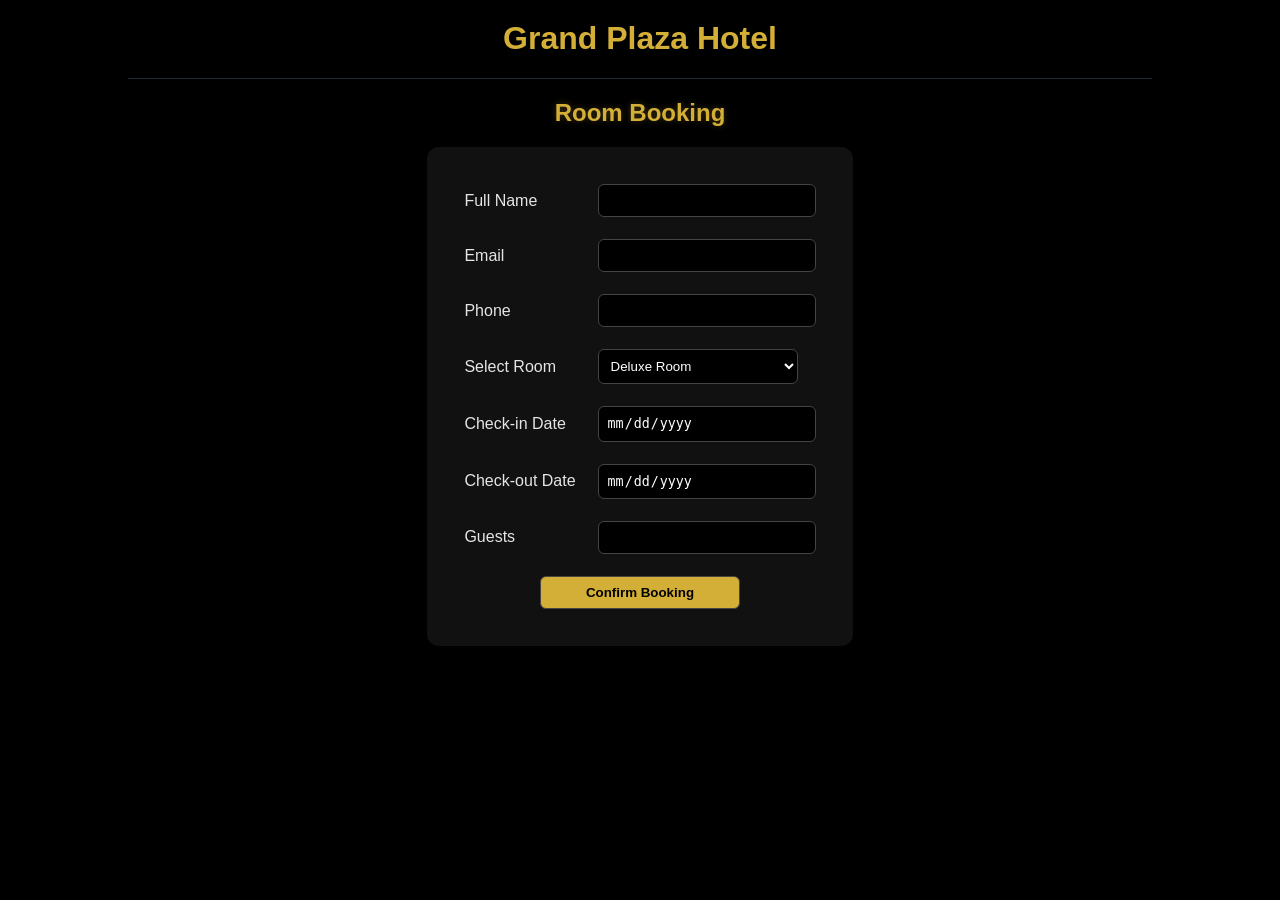
<file: booking.html>
<!DOCTYPE html>
<html>
<head>
<title>Grand Plaza Hotel | Booking</title>
<link rel="stylesheet" href="style.css">
</head>

<body>

<center>

<h1>Grand Plaza Hotel</h1>

<hr>

<h2>Room Booking</h2>

<form action="success.html">

<table cellpadding="10">

<tr>
<td>Full Name</td>
<td><input type="text" required></td>
</tr>

<tr>
<td>Email</td>
<td><input type="email" required></td>
</tr>

<tr>
<td>Phone</td>
<td><input type="tel"></td>
</tr>

<tr>
<td>Select Room</td>
<td>
<select>
<option>Deluxe Room</option>
<option>Executive Suite</option>
<option>Premium Suite</option>
</select>
</td>
</tr>

<tr>
<td>Check-in Date</td>
<td><input type="date"></td>
</tr>

<tr>
<td>Check-out Date</td>
<td><input type="date"></td>
</tr>

<tr>
<td>Guests</td>
<td><input type="number" min="1" max="6"></td>
</tr>

<tr>
<td colspan="2" align="center">
<input type="submit" value="Confirm Booking">
</td>
</tr>

</table>

</form>

</center>
<!--Check if check-out date is after check-in date-->
<script>
document.querySelector("form").addEventListener("submit", function(e) {
    let checkin = document.querySelectorAll("input[type='date']")[0].value;
    let checkout = document.querySelectorAll("input[type='date']")[1].value;

    if (checkout <= checkin) {
        alert("Check-out date must be after check-in date!");
        e.preventDefault(); // stop form submission
    }
});

function validateEmail(email) {
    return email.includes("@") && email.includes(".");
}

document.querySelector("form").addEventListener("submit", function(e) {
    let email = document.querySelector("input[type='email']").value;

    if (!validateEmail(email)) {
        alert("Please enter a valid email!");
        e.preventDefault();
    }
});

</script>
<!--Disable Submit Button Until Form is Filled-->
<script>
let inputs = document.querySelectorAll("input, select");
let submitBtn = document.querySelector("input[type='submit']");

submitBtn.disabled = true;

inputs.forEach(input => {
    input.addEventListener("input", () => {
        let allFilled = [...inputs].every(i => i.value !== "");
        submitBtn.disabled = !allFilled;
    });
});
</script>
</body>
</html>
</file>
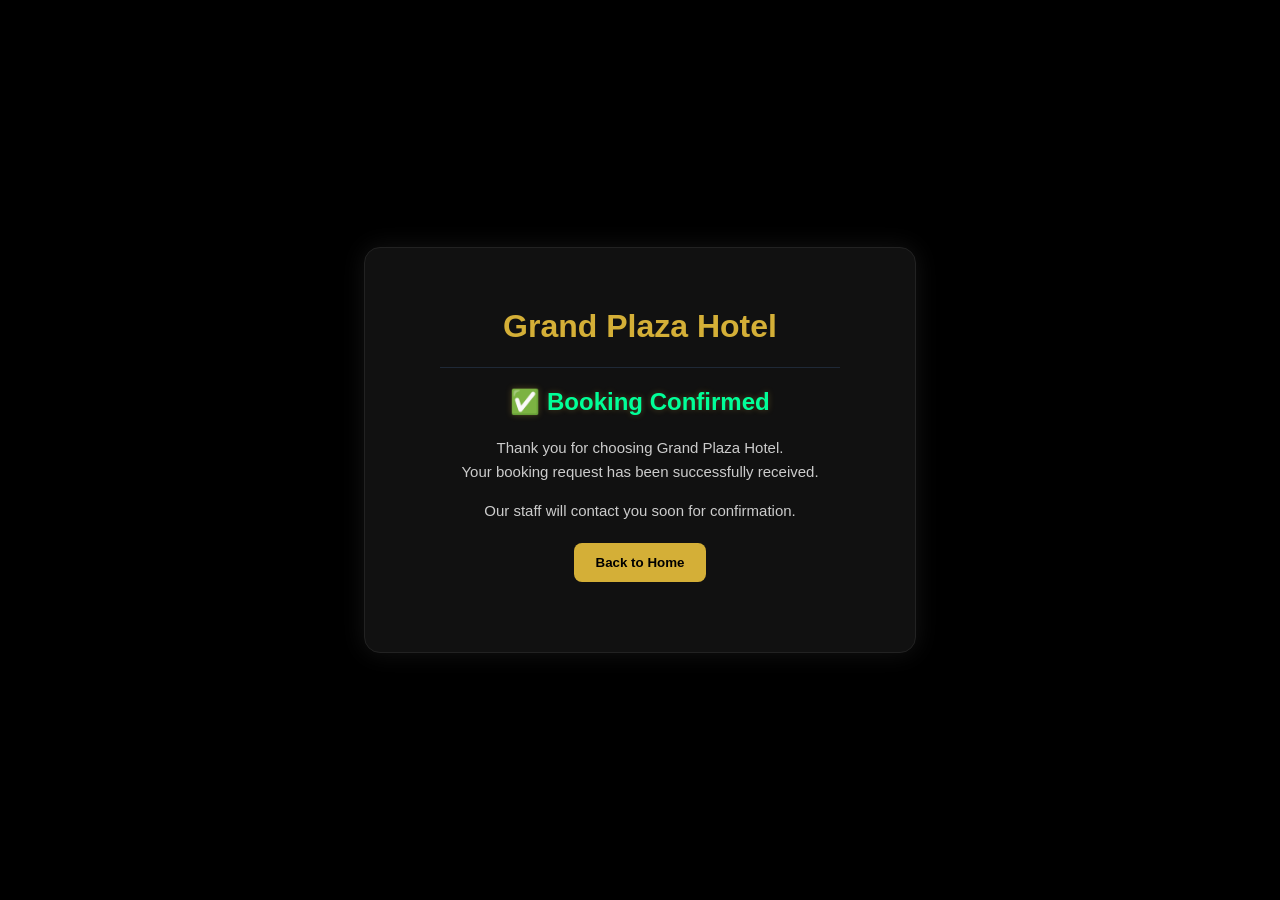
<file: success.html>
<!DOCTYPE html>
<html>
<head>
<title>Booking Successful | Grand Plaza Hotel</title>
<link rel="stylesheet" href="style.css">

</head>

<body class="success-page">

<div class="container">

    <h1>Grand Plaza Hotel</h1>

    <hr>

    <h2>✅ Booking Confirmed</h2>

    <p>
        Thank you for choosing Grand Plaza Hotel.<br>
        Your booking request has been successfully received.
    </p>

    <p>
        Our staff will contact you soon for confirmation.
    </p>

    <a href="index.html">
        <button>Back to Home</button>
    </a>

</div>

</body>
</html>
</file>
<file: style.css>
body {
    margin: 0;
    font-family: 'Segoe UI', sans-serif;
    background: #000000;
    color: #e5e5e5;
}

header {
    background: #0a0a0a;
    text-align: center;
    padding: 25px;
    border-bottom: 1px solid #222;
}

header h1 {
    color: #d4af37;
    text-shadow: 0 0 8px rgba(212,175,55,0.3);
}

.navbar {
    position: sticky;
    top: 0;
    z-index: 1000;
    background: rgba(0,0,0,0.95);
    display: flex;
    justify-content: space-between;
    align-items: center;
    padding: 15px 30px;
    border-bottom: 1px solid #222;
}

.logo {
    color: #d4af37;
    font-size: 22px;
    font-weight: bold;
    text-shadow: 0 0 8px rgba(212,175,55,0.3);
}

.nav-links {
    list-style: none;
    display: flex;
    gap: 25px;
}

.nav-links a {
    text-decoration: none;
    color: #cbd5e1;
    position: relative;
    transition: 0.3s;
}

.nav-links a::after {
    content: "";
    position: absolute;
    width: 0%;
    height: 2px;
    background: #d4af37;
    left: 0;
    bottom: -5px;
    transition: 0.3s;
}

.nav-links a:hover {
    color: #d4af37;
}

.nav-links a:hover::after {
    width: 100%;
}

/* Mobile menu */
.menu-toggle {
    display: none;
    font-size: 24px;
    color: #d4af37;
    cursor: pointer;
}

.hero img {
    height: 500px;
    object-fit: cover;
    opacity: 0.8;
    transition: 0.5s;
}



section {
    padding: 50px 20px;
    text-align: center;
}

h2 {
    color: #d4af37;
    text-shadow: 0 0 6px rgba(212,175,55,0.3);
}

.rooms {
    display: flex;
    justify-content: center;
    gap: 25px;
    flex-wrap: wrap;
}

.room-card {
    background: #0d0d0d;
    border-radius: 10px;
    width: 300px;
    overflow: hidden;
    transition: 0.3s;
    border: 1px solid #222;
}

.room-card:hover {
    transform: translateY(-8px);
    border-color: #d4af37;
}

.room-card img {
    width: 100%;
    transition: 0.4s;
}

.room-card:hover img {
    transform: scale(1.08);
}

.room-card h3 {
    color: #fff;
}

.room-card p {
    color: #9ca3af;
    padding: 0 10px 15px;
}
h1 {
  text-align: center;
  color: #d4af37;
  margin-top: 20px;
}

hr {
  border: 0;
  height: 1px;
  background: #1f2937;
  width: 80%;
}
.room-card h3 {
  margin: 10px;
  color: #fff;
}

.room-card p {
  margin: 10px;
  color: #9ca3af;
}

/* List */
.room-card ul {
  margin: 10px 20px 20px;
}

.room-card ul li {
  margin-bottom: 5px;
  color: #cbd5e1;
}



button {
  display: block;
  margin: 30px auto;
  padding: 12px 25px;
  background: #d4af37;
  border: none;
  border-radius: 25px;
  font-weight: bold;
  cursor: pointer;
  transition: 0.3s;
}

button:hover {
  background: #b8962e;
  transform: scale(1.05);
}



.amenities {
    display: grid;
    grid-template-columns: repeat(3, 1fr);
    gap: 18px;
}

.amenities div {
    background: #0d0d0d;
    padding: 18px;
    border-radius: 8px;
    border: 1px solid #222;
    transition: 0.3s;
}

.amenities div:hover {
    border-color: #d4af37;
    transform: translateY(-5px);
    color: #fff;
}

footer {
    background: #050505;
    text-align: center;
    padding: 25px;
    border-top: 1px solid #222;
}


@media (max-width: 768px) {

    .menu-toggle {
        display: block;
    }

    .nav-links {
        position: absolute;
        top: 70px;
        right: 0;
        width: 100%;
        background: #000;
        flex-direction: column;
        text-align: center;
        display: none;
    }

    .nav-links li {
        padding: 15px 0;
        border-bottom: 1px solid #222;
    }

    .nav-links.active {
        display: flex;
    }

    .rooms {
        flex-direction: column;
        align-items: center;
    }

    .amenities {
        grid-template-columns: 1fr 1fr;
    }
}

@media (max-width: 480px) {
    .amenities {
        grid-template-columns: 1fr;
    }
}
form {
    background: #111111;
    padding: 25px;
    border-radius: 12px;
    display: inline-block;
}

input, select {
    width: 200px;
    padding: 8px;
    border-radius: 6px;
    border: 1px solid #444;
    background: #000;
    color: #fff;
}

input:focus, select:focus {
    border-color: #d4af37;
}

input[type="submit"] {
    background: #d4af37;
    color: #000;
    font-weight: bold;
    cursor: pointer;
}

input[type="submit"]:hover {
    background: #f5c542;
}

button {
    padding: 12px 25px;
    background: #d4af37;
    border: none;
    border-radius: 25px;
    font-weight: bold;
    cursor: pointer;
}

button:hover {
    background: #b8962e;
}
.amenities {
    display: grid;
    grid-template-columns: repeat(3, 1fr);
    gap: 18px;
}

.amenities div {
    background: #0d0d0d;
    padding: 18px;
    border-radius: 8px;
    border: 1px solid #222;
}
footer {
    background: #050505;
    text-align: center;
    padding: 25px;
    border-top: 1px solid #222;
}

@media (max-width: 768px) {

    .nav-links {
        flex-direction: column;
        text-align: center;
    }

    .rooms {
        flex-direction: column;
        align-items: center;
    }

    .amenities {
        grid-template-columns: 1fr 1fr;
    }

    input, select {
        width: 100%;
    }

    form {
        width: 90%;
    }
}

@media (max-width: 480px) {
    .amenities {
        grid-template-columns: 1fr;
    }
}



.success-page {
    display: flex;
    justify-content: center;
    align-items: center;
    min-height: 100vh;
}

.container {
    background: #111;
    padding: 40px 25px;
    border-radius: 16px;
    text-align: center;
    max-width: 500px;
    width: 90%;
    box-shadow: 0 0 25px rgba(255, 255, 255, 0.08);
    border: 1px solid #222;
    animation: fadeIn 0.8s ease-in-out;
}

.container h2 {
    color: #00ff99;
}

.container p {
    color: #ccc;
    line-height: 1.6;
    font-size: 15px;
}

.container button {
    margin-top: 20px;
    padding: 12px 22px;
    border: none;
    border-radius: 8px;
    background: #d4af37;
    color: #000;
    font-weight: bold;
    cursor: pointer;
    transition: all 0.3s ease;
}

.container button:hover {
    background: #f5c542;
    transform: translateY(-3px);
    box-shadow: 0 5px 15px rgba(212,175,55,0.4);
}

.container a {
    text-decoration: none;
}
@keyframes fadeIn {
    from {
        opacity: 0;
        transform: scale(0.9);
    }
    to {
        opacity: 1;
        transform: scale(1);
    }
}

@media (max-width: 600px) {

    .container h1 {
        font-size: 22px;
    }

    .container h2 {
        font-size: 18px;
    }

    .container p {
        font-size: 14px;
    }

    .container button {
        width: 100%;
    }
}
</file>
